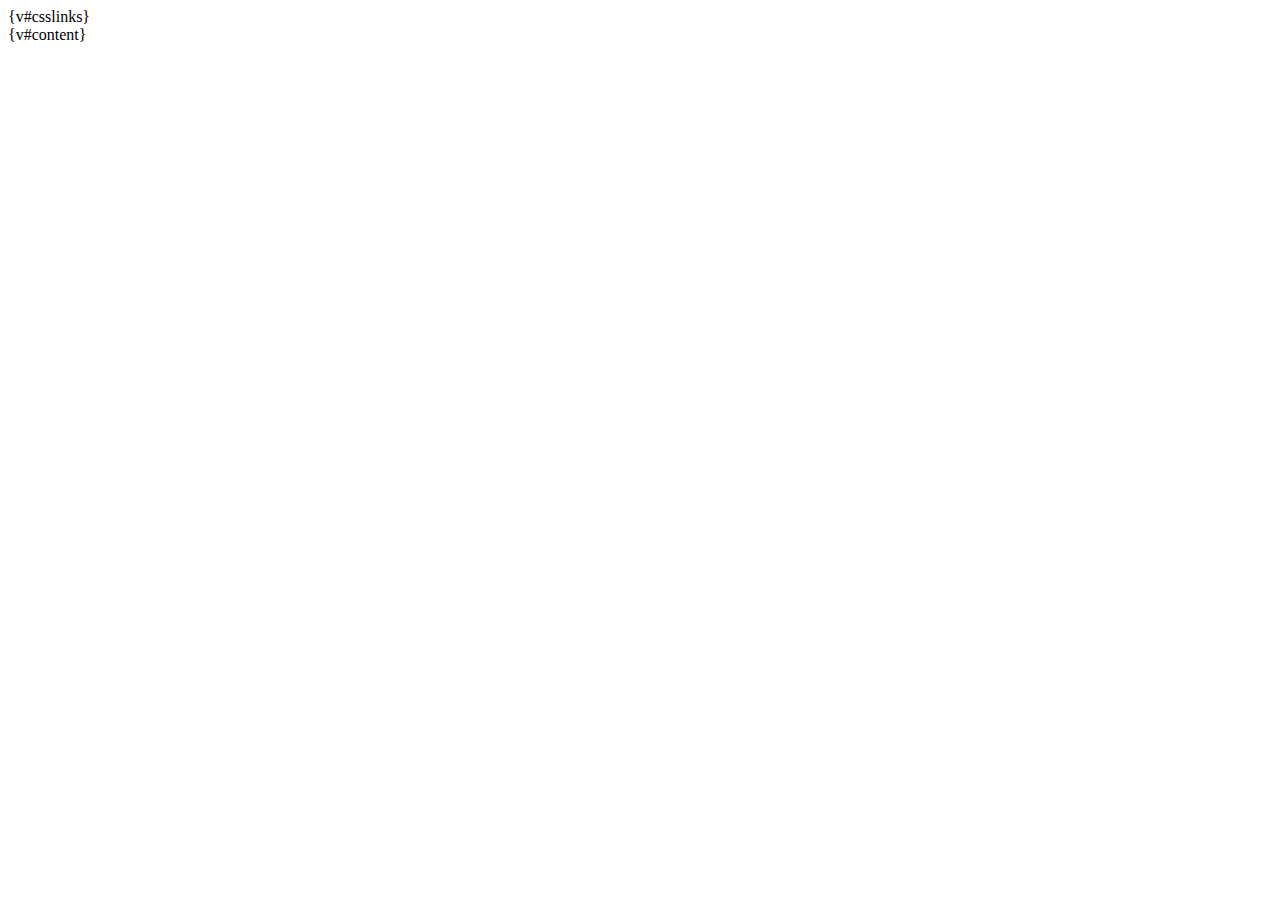
<file: brick/page.html>
<!--[*]

[mcss=offline]main.css[/mcss]

[*]-->
<html>
<head>
	<meta http-equiv="Content-Type" content="text/html; charset=utf-8" />
	<title>{v#title}</title>
	
	<!-- 
	<link rel="stylesheet" href="{v#rooturi}css/main.css?v=0.1" type="text/css" />
	 -->
	 
	{v#csslinks}
	
</head>
<body>
	<div id="bd">
		{v#content}
	</div>
</body>
</html>
</file>
